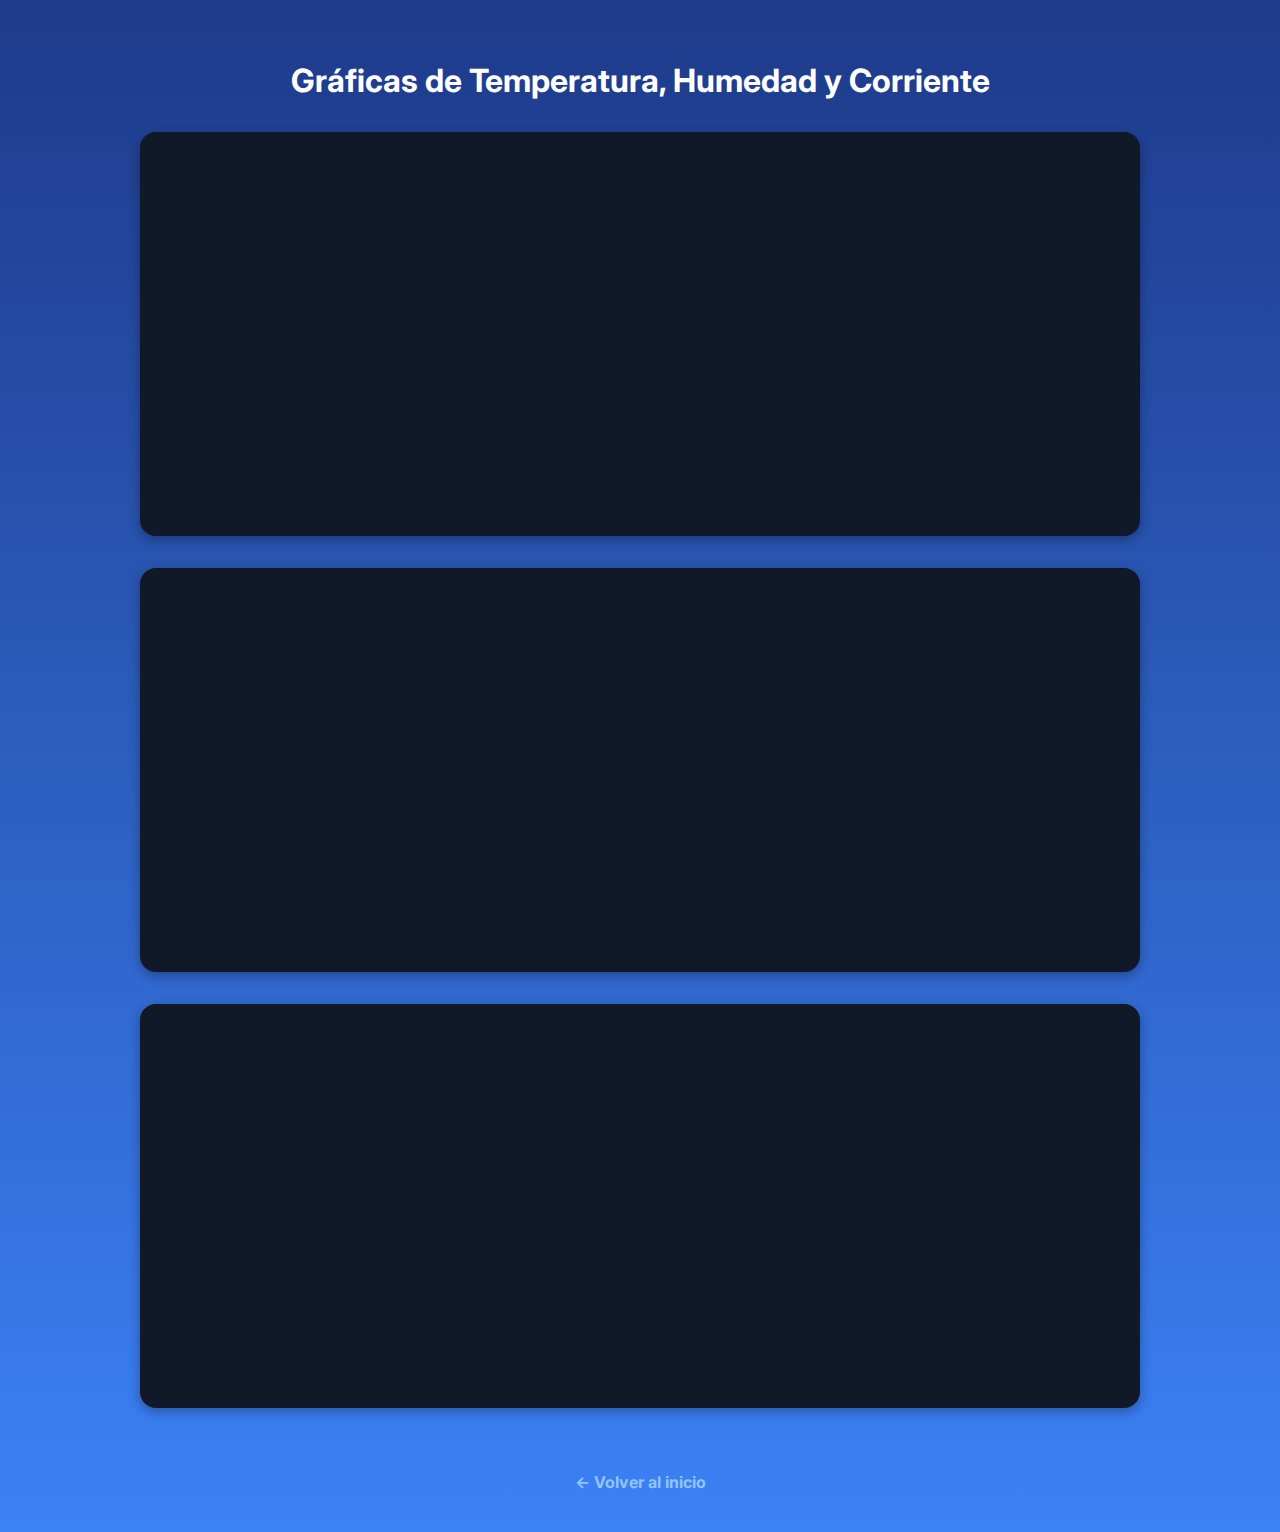
<file: APP/templates/graficas.html>
<!DOCTYPE html>
<html lang="es">
<head>
    <meta charset="UTF-8">
    <title>Gráficas de Consumo</title>
    <link href="https://fonts.googleapis.com/css2?family=Inter&display=swap" rel="stylesheet">
    <style>
        body {
            font-family: 'Inter', sans-serif;
            background: linear-gradient(to bottom, #1e3a8a, #3b82f6);
            color: white;
            padding: 2rem;
            display: flex;
            flex-direction: column;
            align-items: center;
        }
        h1 {
            margin-bottom: 2rem;
        }
        .grafica {
            width: 100%;
            max-width: 1000px;
            margin-bottom: 2rem;
            background-color: #111827;
            border-radius: 1rem;
            overflow: hidden;
            box-shadow: 0 4px 12px rgba(0, 0, 0, 0.3);
        }
        iframe {
            width: 100%;
            height: 400px;
            border: none;
        }
        a.volver {
            margin-top: 2rem;
            color: #93c5fd;
            font-weight: bold;
            text-decoration: none;
        }
    </style>
</head>
<body>
    <h1>Gráficas de Temperatura, Humedad y Corriente</h1>

    <div class="grafica">
        <iframe src="http://192.168.0.101:3000/d-solo/dejv3iwlcd98ga/temperatura-arbol?orgId=1&panelId=1&theme=light"></iframe>
    </div>

    <div class="grafica">
        <iframe src="http://192.168.0.101:3000/d-solo/cejvi8wetibk0a/humedad-arbol?orgId=1&panelId=1&theme=light"></iframe>
    </div>

    <div class="grafica">
        <iframe src="http://192.168.0.101:3000/d-solo/eekdagtlm0gzkd/corriente-arbol?orgId=1&panelId=1&theme=light"></iframe>
    </div>

    <a class="volver" href="/">← Volver al inicio</a>
</body>
</html>
</file>
